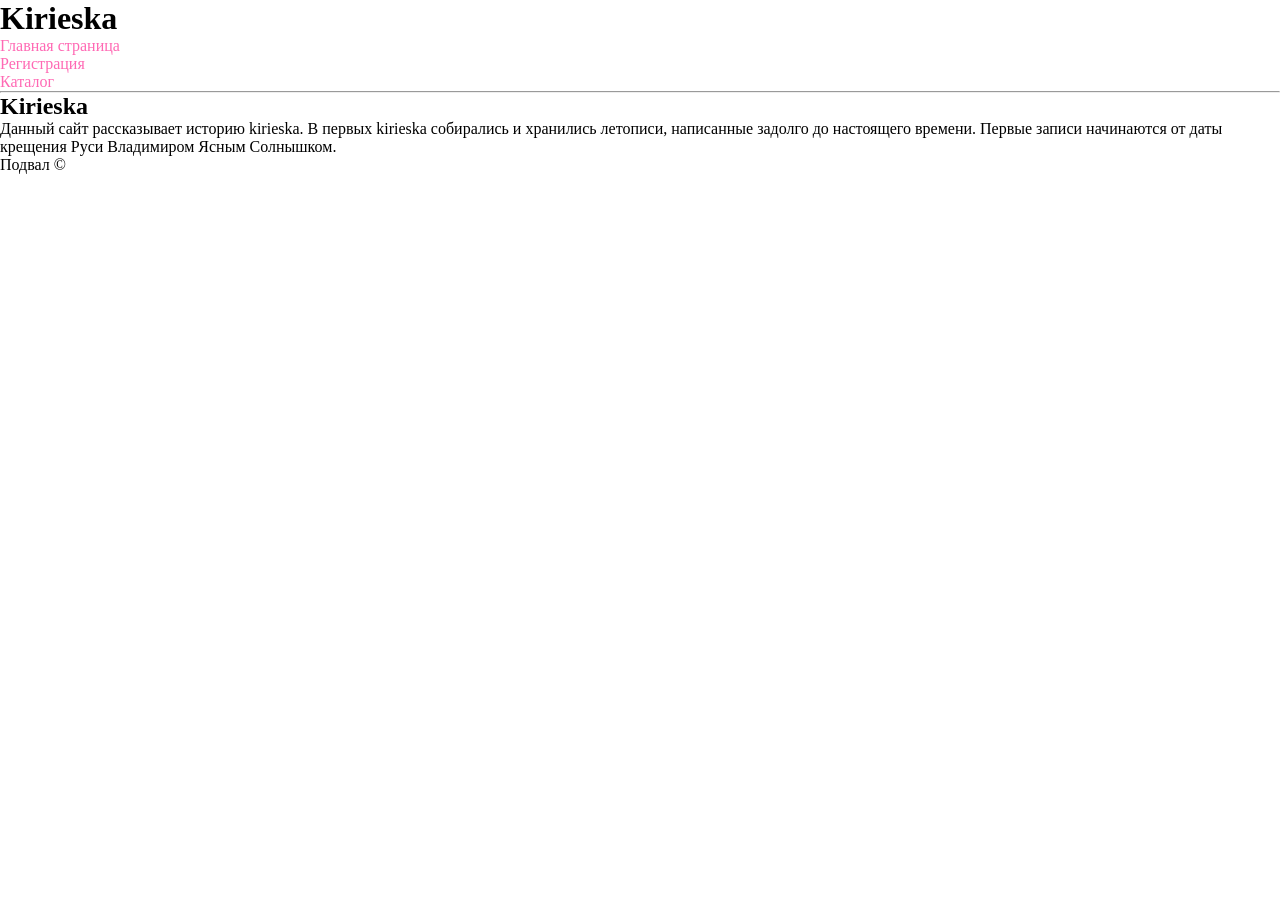
<file: index.html>
<!DOCTYPE html>
<html lang="en">
<head>
   <link rel="stylesheet" href="style.css">

    <meta charset="UTF-8">
    <title>Document</title>
</head>
<body>
    <h1>Kirieska</h1>
    <ul>
   <li><a href="index.html">Главная страница</a></li>
   <li><a href="#">Регистрация</a></li>  
   <li><a href="katalog.html">Каталог</a></li>
    </ul>
    <hr>
    <h2>Kirieska</h2>
    <p>Данный сайт рассказывает историю kirieska. В первых kirieska собирались и хранились летописи, написанные задолго до настоящего времени. Первые записи начинаются от даты крещения Руси Владимиром Ясным Солнышком.</p>
    <footer>
        Подвал &copy;
    </footer>
</body>
</html>
</file>
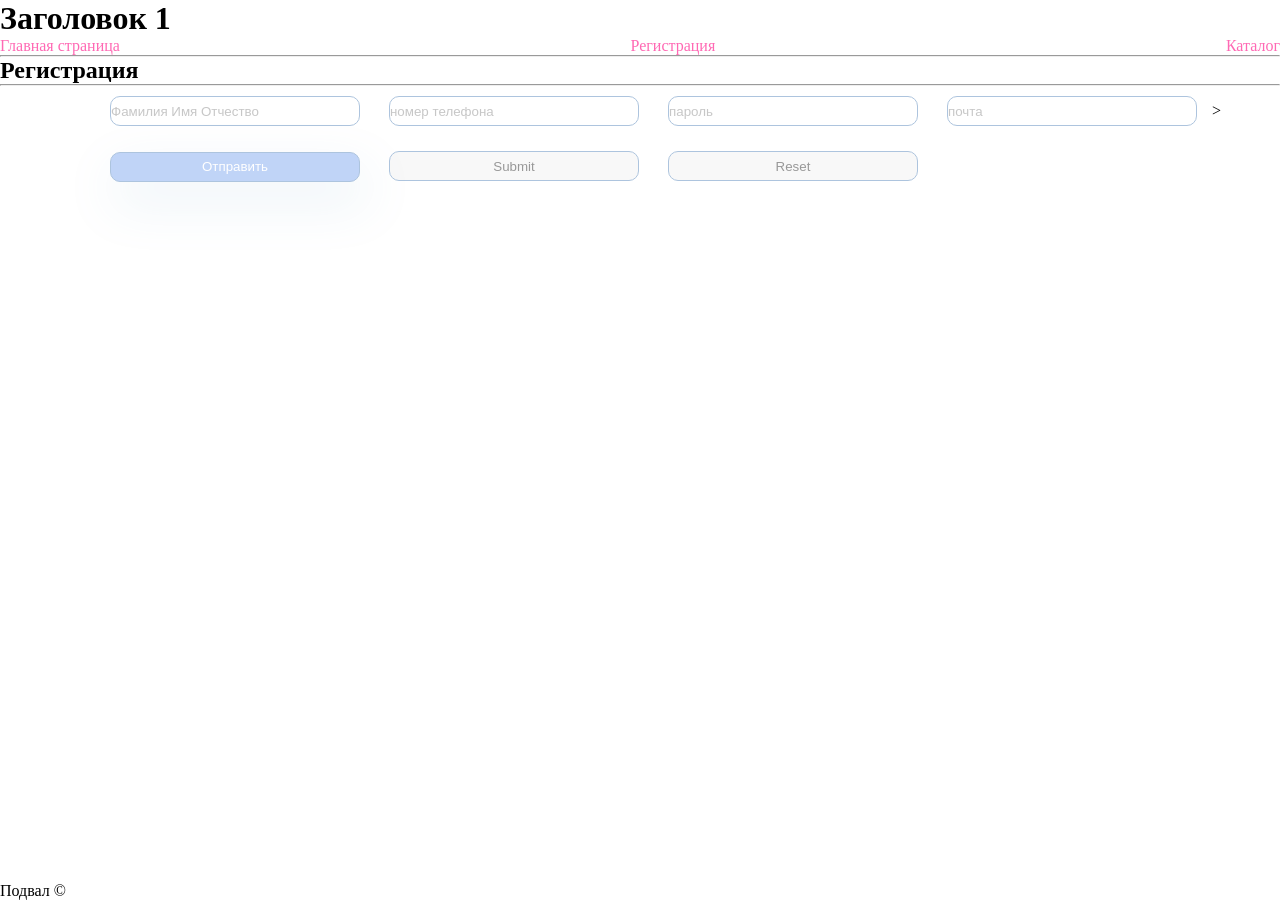
<file: reg.html>
<!DOCTYPE html>
<html lang="en">
<head>
   <link rel="stylesheet" href="style.css">
    <meta charset="UTF-8">
    <title>Document</title>
</head>
<body>
   <div class="wrapper">
        <div class="content">
            <h1>Заголовок 1</h1>
    <div class="menu">
        <ul>
       <li><a href="index.html">Главная страница</a>
       </li>
       <li><a href="reg.html">Регистрация</a></li>  
       <li><a href="katalog.html">Каталог</a></li>
    </ul>
        
    </div>
   
    <hr>
    <h2>Регистрация</h2>
    <hr>
    <div class="forma">
        <form action="#">
    
        <input id="name" type="text" size= "30px"
        placeholder="Фамилия Имя Отчество">
        <input type="text" placeholder="номер телефона">
        <input id="passdword" type="password" placeholder="пароль">
        <input type="email" placeholder="почта">>
        <input class="button" type="button" value="Отправить">
        <input type="submit">
        <input type="reset">
    </form>
        
    </div>
   
       
        </div>
    
    
    
    <footer>
        Подвал &copy;
    </footer>
   </div>
   <script src="script.js"></script>
</body>
</html>
</file>
<file: style.css>
* {
margin: 0;
padding: 0;
}
html, body {
height: 100%;
}
.wrapper {
display: flex;
flex-direction: column;
min-height: 100%;
}
.content {
flex: 1 0 auto;
}
.footer {
flex: 0 0 auto;
}
a{
    color: hotpink;
}
.menu a{
    color: hotpink;
}
.menu ul{
    display: flex;
    justify-content: space-between;
}
a{
    text-decoration: none;
}
li{
    list-style-type: none;
}
a:hover{
    background-color: lightgray;
    height: 20px;
    
}
.forma {
    margin-left:  100px;
}
.forma input{
     border: 1px solid #356EAD;
    box-sizing: border-box;
    border-radius: 10px;
    opacity: 0.4;
    width: 250px;
    height: 30px;
    margin: 10px 15px 15px 10px;
    
}
.button {
     background: cornflowerblue;
box-shadow: 5px 20px 50px rgba(16, 112, 177, 0.2);
border-radius: 10px;
font-weight: 500.
font-size: 16px;
line-height: 26px;
text-align: center;
color: #FFFFFF;
text-transform: uppercase.
}
.button :hover{
    background-color:  color:blue;
    
}
.forma form
</file>
